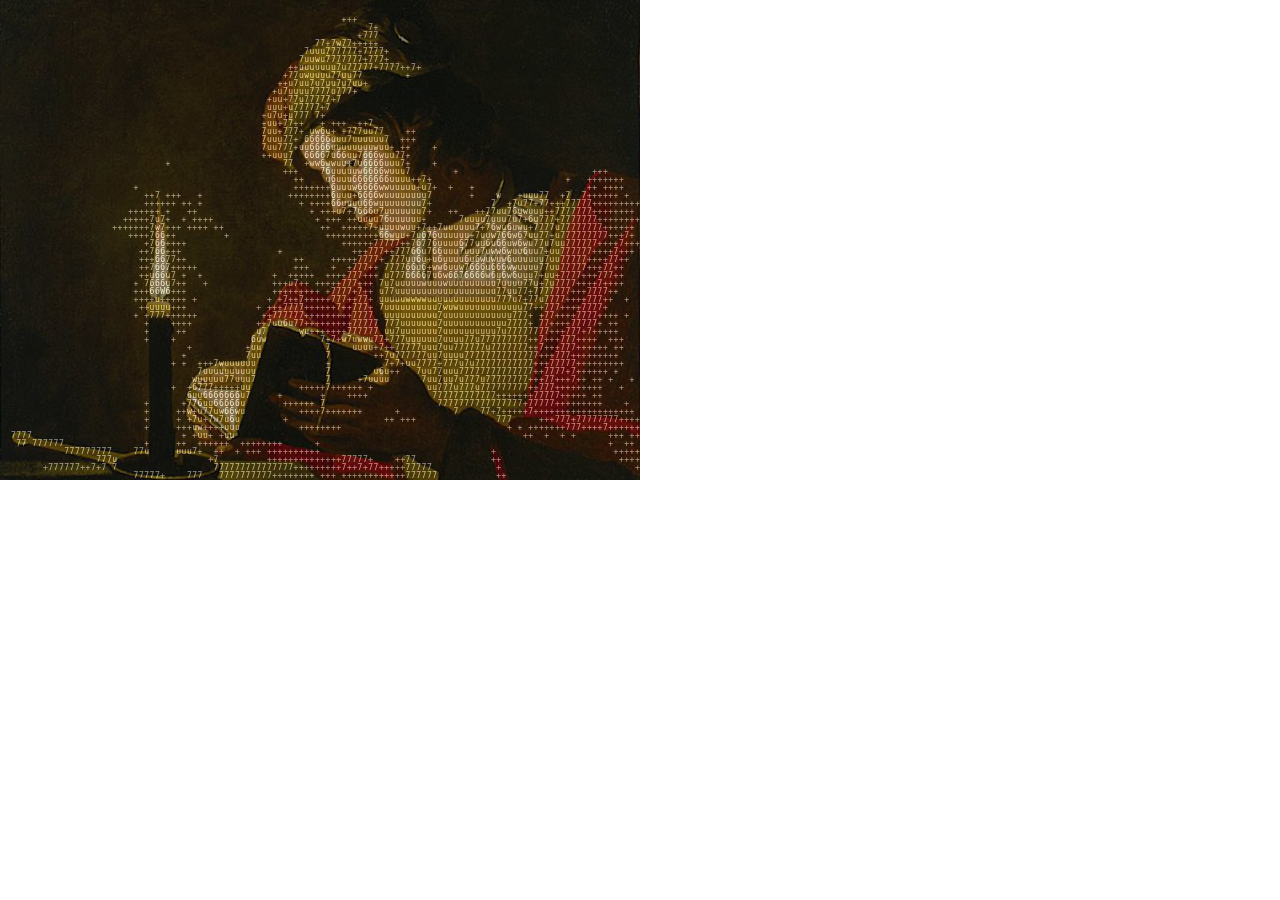
<file: script/asciiart/asciiart/examples/asciiart_stillimage_example.html>
<!DOCTYPE html>
<html lang="">
  <head>
    <meta charset="utf-8">
    <meta name="viewport" content="width=device-width, initial-scale=1.0">
    <title>ASCII Art example</title>
    <style> body {padding: 0; margin: 0} </style>
    <script src="../p5/p5.min.js"></script>
    <script src="../p5/p5.sound.min.js"></script>
    <script src="../p5/p5.dom.min.js"></script>
    <script src="../asciiart/p5.asciiart.min.js"></script>
    <script src="asciiart_stillimage_example.js"></script>
  </head>
  <body>
  </body>
</html>
</file>
